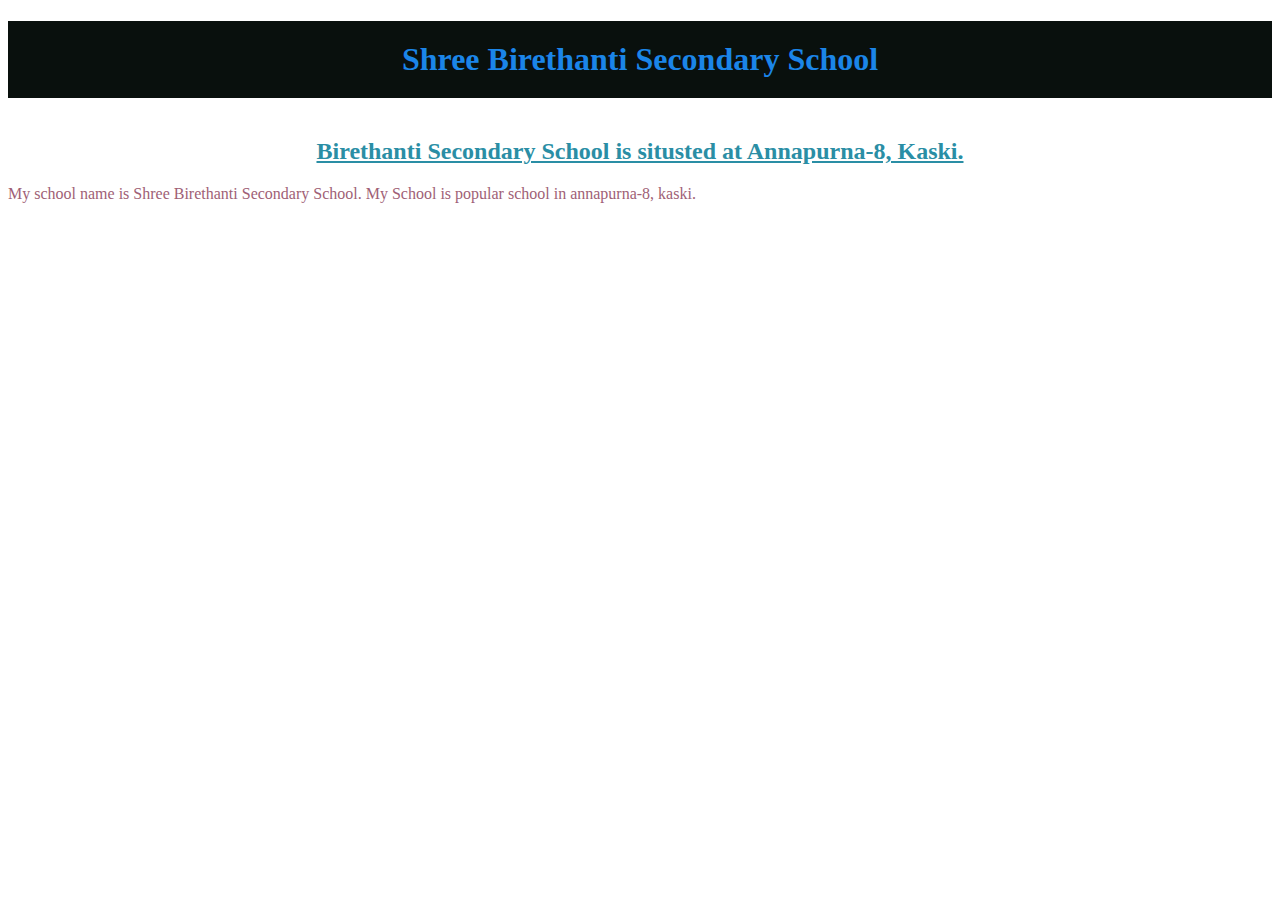
<file: index.html>
<!DOCTYPE html>
<html lang="en">
<head>
    <meta charset="UTF-8">
    <meta name="viewport" content="width=device-width, initial-scale=1.0">
    <title>My First website</title>
    <Link rel="stylesheet" href="styles.css">
    <style>
        /* h2{
            color: rgb(42, 142, 165);
            text-align: center;
            text-decoration: underline;
            margin-top: 40px;
            font-family: 'times new roman', Times, serif;
        }
        h1{
            padding: 20px;
        } */
        </style>
</head>
<body>
   <h1 style="color:rgb(27, 133, 232);text-align: center; background-color: rgb(9, 16, 13);margin-top: ;">Shree Birethanti Secondary School</h1> 
   <h2>Birethanti Secondary School is situsted at Annapurna-8, Kaski.</h2>
   <p>
    My school name is Shree Birethanti Secondary School. My School is popular school in annapurna-8, kaski.
   </p>
</body>
</html>
</file>
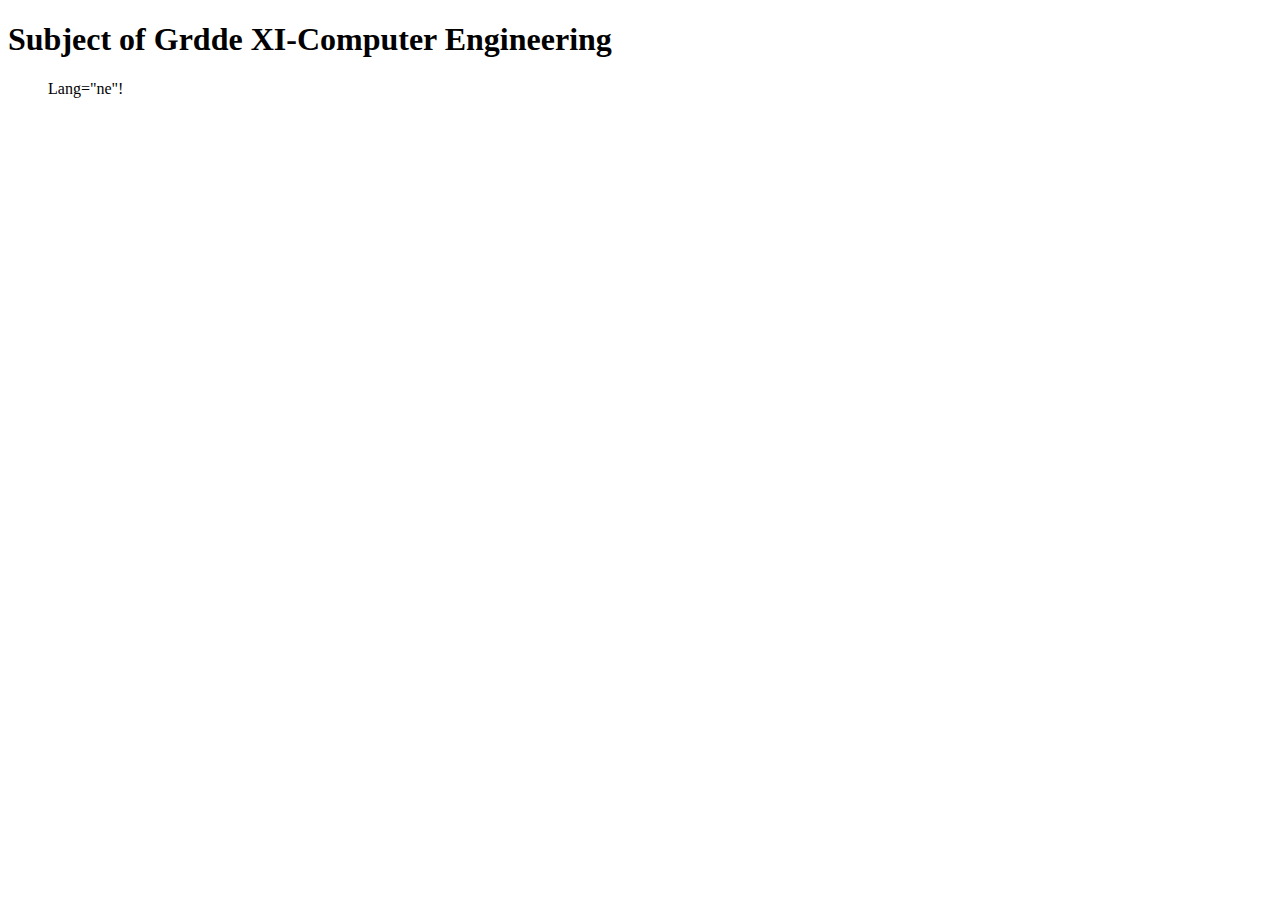
<file: basic.html>
<!DOCTYPE html>
<html lang="en">
<head>
    <meta charset="UTF-8">
    <meta name="viewport" content="width.=width, initial-scale=1.0">
    <title>basic of Website Desing</title>
    </title>
</head>
<body>
<h1>Subject of Grdde XI-Computer Engineering </h1>
<ol>
    
</body>
</html>Lang="ne"!
</file>
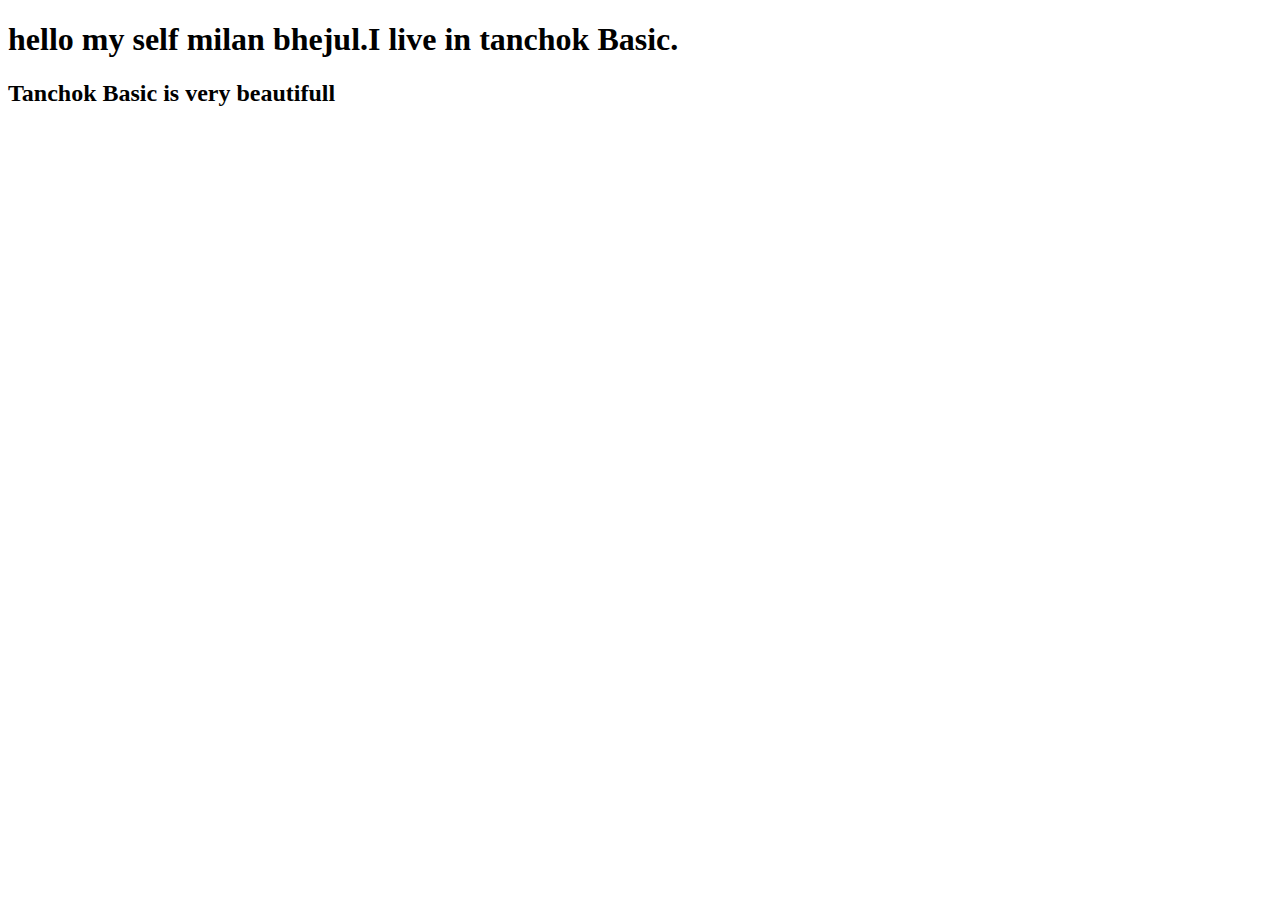
<file: figure.html>
<!DOCTYPE html>
<html lang="en">
<head>
    <meta charset="UTF-8">
    <meta name="viewport" content="width=device-width, initial-scale=1.0">
    <title>Document</title>
</head>
<body>
    <h1>hello my self milan bhejul.I live in tanchok Basic.</h1>
    <h2>Tanchok Basic is very beautifull</h2>
</body>
</html>
</file>
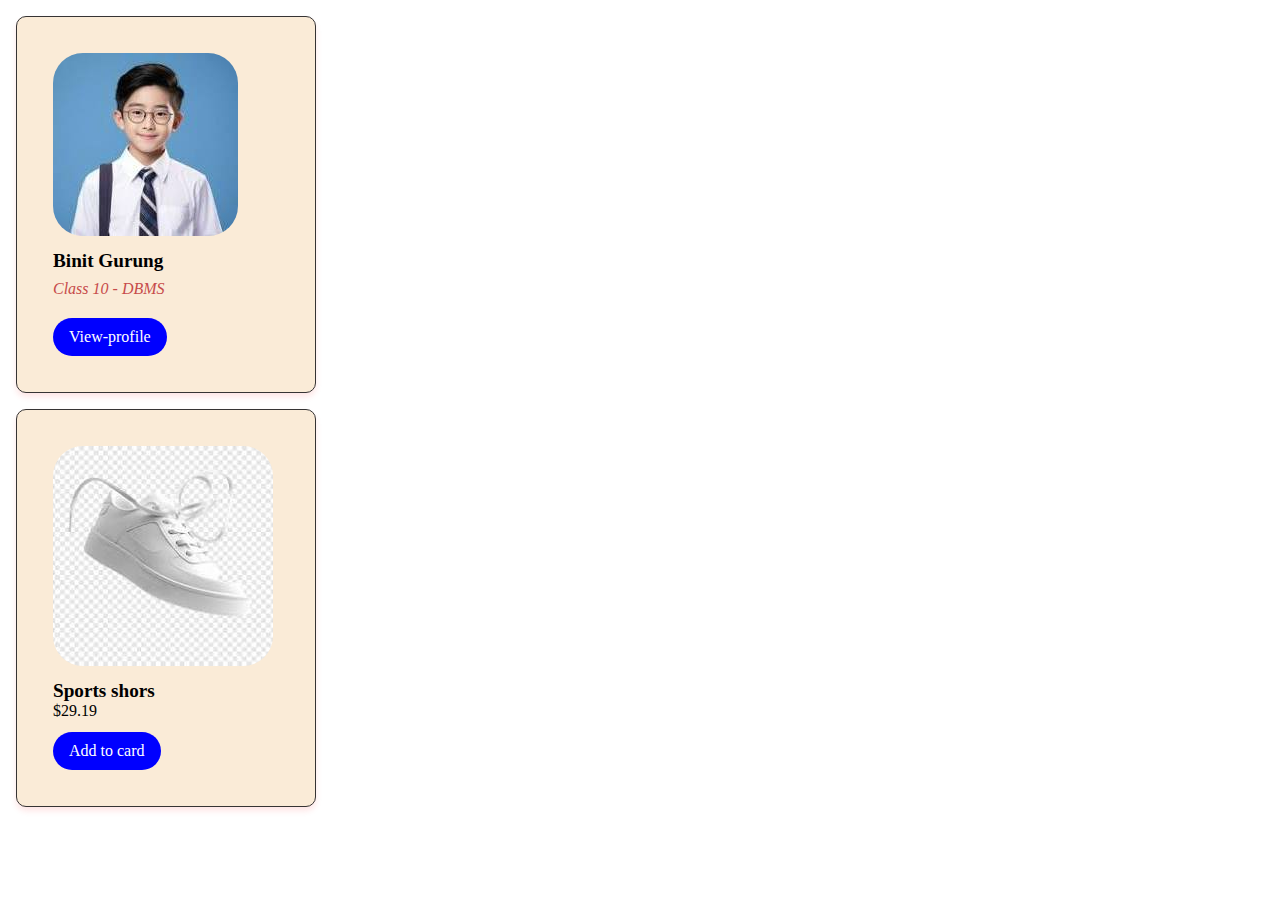
<file: hello.html>
<!DOCTYPE html>
<html lang="en">
<head>
    <meta charset="UTF-8">
    <meta name="viewport" content="width=<device-width>, initial-scale=1.0">
    <title>Document</title>
    <style>
        /* Universal Selector */
        *{
            box-sizing: border-box;
            margin: 0;
            padding: 0;
        }
        /* Type Selector */
        img{
            width: 20;
            border-radius: 30px;
        }
        /* Class Selector */
        .card {
            border: 1px solid rgb(54, 52, 52);
            border-radius: 10px;
            padding: 36px;
            margin: 16px;
            width: 300px;
            box-shadow: 0 4px 6px rgba(246, 4, 4, 0.1);
        }
        /* Descendant Selector */
        .card .card-title {
            font-size: 1.2rem;
            margin-top: 10px;
        }
        /* Child Selector */
        .card > .btn {
            display: inline-block;
            margin-top: 12px;
            padding: 10px 16px;
            background-color: blue;
            color: white;
            text-decoration: none;
            border-radius: 30px;
        }
        /* Grouping Selector */
        .card-role, .card-prize {
            color: rgb(199, 75, 75);
            font-style: italic;
            margin: 8px 0;
        }
        /* Pseudo-class Selector */
        .btn:hover{
            background-color: blueviolet;
        }
        /* Card Selector */
        .student-card {
           background-color: antiquewhite;
        }
        /* Card Selector */
        .product-card {
            background-color: antiquewhite;
        }
    </style>
</head>
<body>
    <div class="card student-card">
        <img src="Resources/a.jpg" alt="Student photo" class="card-img">
        <h2 class="card-title">Binit Gurung</h2>
        <p class="card-role">Class 10 - DBMS</p>
        <a href="#" class="btn view-profile">View-profile</a>
    </div>

    <div class="card product-card">
     <img src="Resources/b.jpg" alt="Shoes" class="card-img" >
     <h2 class="card-title">Sports shors</h2>
     <p class="card-price">$29.19</p>
     <a href="#" class="btn add-to-cart">Add to card</a>
    </div>
      
    
</body>
</html>
</file>
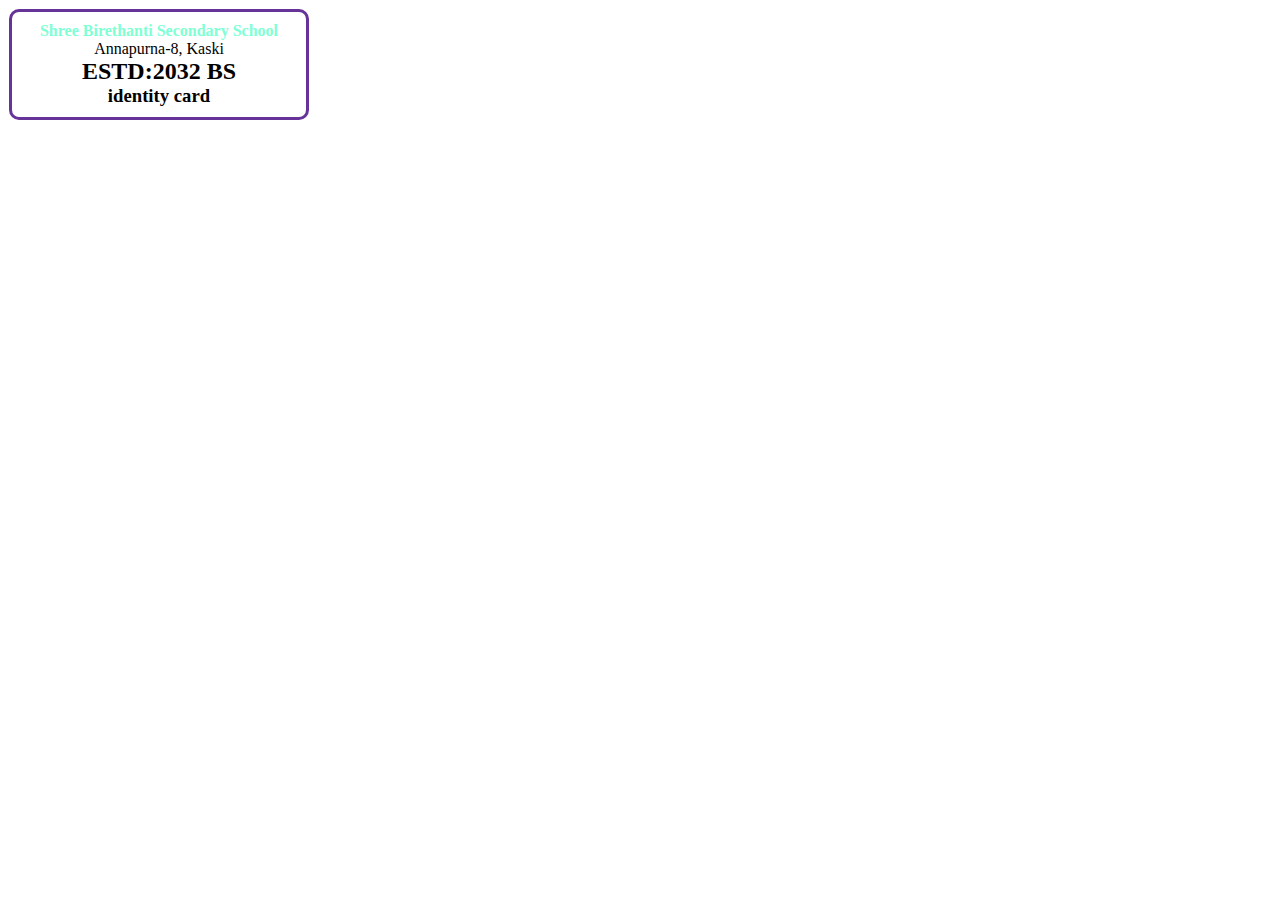
<file: id card.html>
<!DOCTYPE html>
<html lang="en">
<head>
    <meta charset="UTF-8">
    <meta name="viewport" content="width=device-width, initial-scale=1.0">
    <title>id Card</title>
    <style>
        *{
            box-sizing: border-box;
            margin: 0;
            padding: 0;
        }
        /*type selector*/
        img {
          width: 200px;
          border-radius: 10px;
        }
      .id-card{
        border: 3px solid rebeccapurple;
        border-radius: 10px; 
        text-align: center;
        padding: 10px;
       margin: 9px;
       width:300px;
       font: size 10px;
      } 
      .head1{
        font-size: medium;
        color: aquamarine;
        background-color: ;
      } 
    </style>
</head>
<body>
    <div class="id-card">
        <header>
            <h1 class="head1">Shree Birethanti Secondary School</h1>
            <p class="para1">Annapurna-8, Kaski</p>
            <h2 class="head2">ESTD:2032 BS</h1>
                <h3 class="card-title">identity card</h3>
        </header>
    </div>
</body>
</html>
</file>
<file: styles.css>
h2{
            color: rgb(42, 142, 165);
            text-align: center;
            text-decoration: underline;
            margin-top: 40px;
            font-family: 'times new roman', Times, serif;
        }
        h1{
            padding: 20px;
        }
        p{
            color:rgb(160, 95, 118)
           
         
        }
</file>
